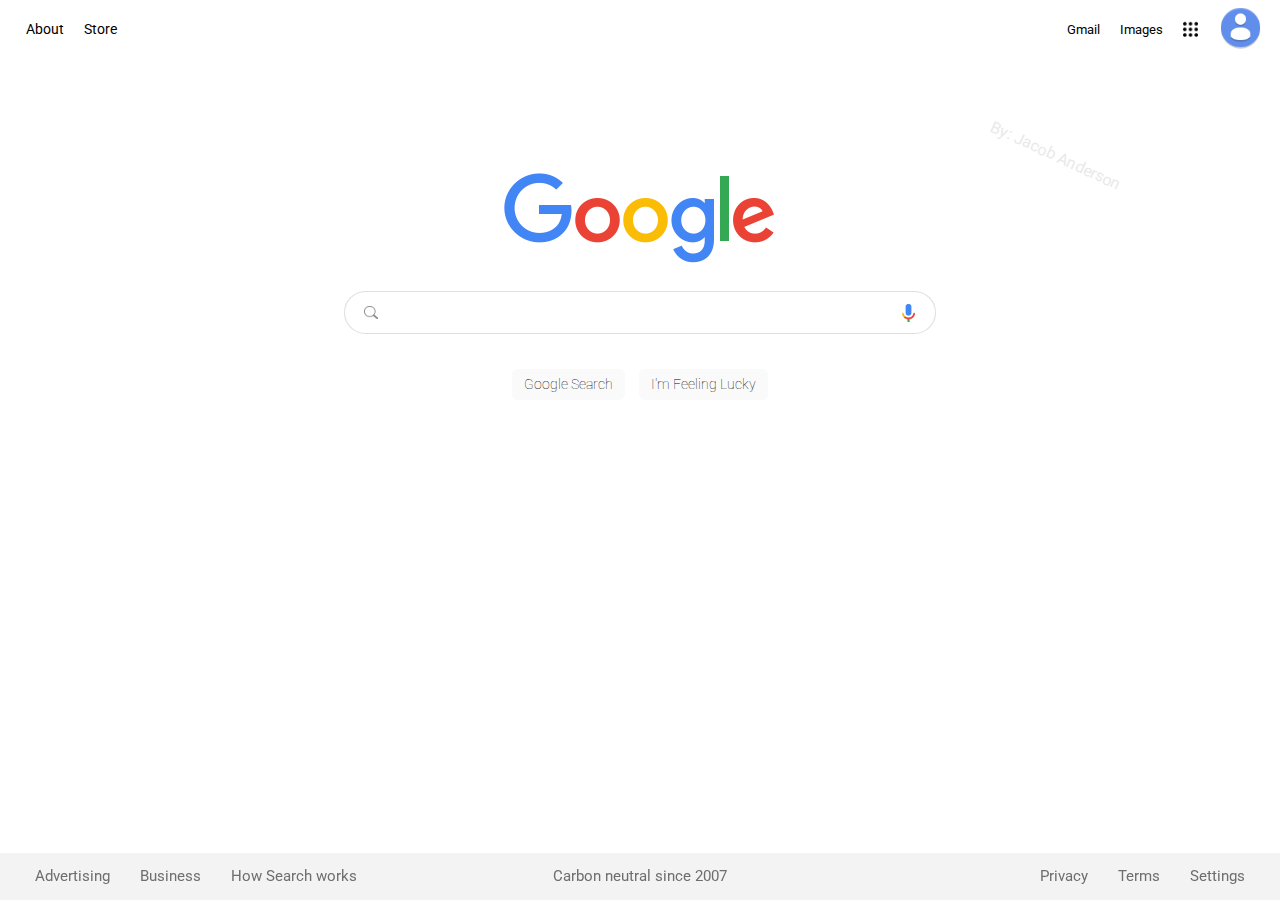
<file: index.html>
<!DOCTYPE html>
<html lang="en">
<head>
    <meta charset="UTF-8">
    <meta http-equiv="X-UA-Compatible" content="IE=edge">
    <meta name="viewport" content="width=device-width, initial-scale=1.0">
    <title>Google Clone</title>
    <link rel="stylesheet" href="styles.css">
</head>
<body>

    <main>

        <nav class="top-nav">
            <ul class="nav-left">
                <a href="catch.html"><li>About</li></a>
                <a href="catch.html"><li>Store</li></a>
            </ul>
            <ul class="nav-right">
                <a href="catch.html"><li>Gmail</li></a>
                <a href="catch.html"><li>Images</li></a>
                <a href="catch.html"><li><img src="img/apps-icon.png" class="apps-icon"></li></a>
                <a href="catch.html"><li><img src="img/sign-up.png" class="user-icon"></li></a>
            </ul>
        </nav>

        <div class="container-1">
            <p id="sig">By: Jacob Anderson</p>
            <img src="img/google-logo.png" id="google-logo">
        </div>
        
        <div class="container-2">
            <div class="input">
                <img src="img/search-icon.png" id="search-icon">
                <input type="text" id="input-field">
                <a href="catch.html"><img src="img/mic-icon.png" id="mic-icon"></a>
            </div>
            <div class="buttons">
                <a href="catch.html" class="button">Google Search</a>
                <a href="catch.html" class="button">I'm Feeling Lucky</a>
            </div>
        </div>

        <div class="container-3"></div>

        <footer class="footer">
            <nav class="bottom-nav">
                <ul class="bottom-nav-left">
                    <a href="catch.html"><li>Advertising</li></a>
                    <a href="catch.html"><li>Business</li></a>
                    <a href="catch.html"><li>How Search works</li></a>
                </ul>
                <div class="carbon">
                    <a href="catch.html" id="carbon">Carbon neutral since 2007</a>
                </div>
                <ul class="bottom-nav-right">
                    <a href="catch.html"><li>Privacy</li></a>
                    <a href="catch.html"><li>Terms</li></a>
                    <a href="catch.html"><li>Settings</li></a>
                </ul>
            </nav>
        </footer>

    </main>

</body>
</html>
</file>
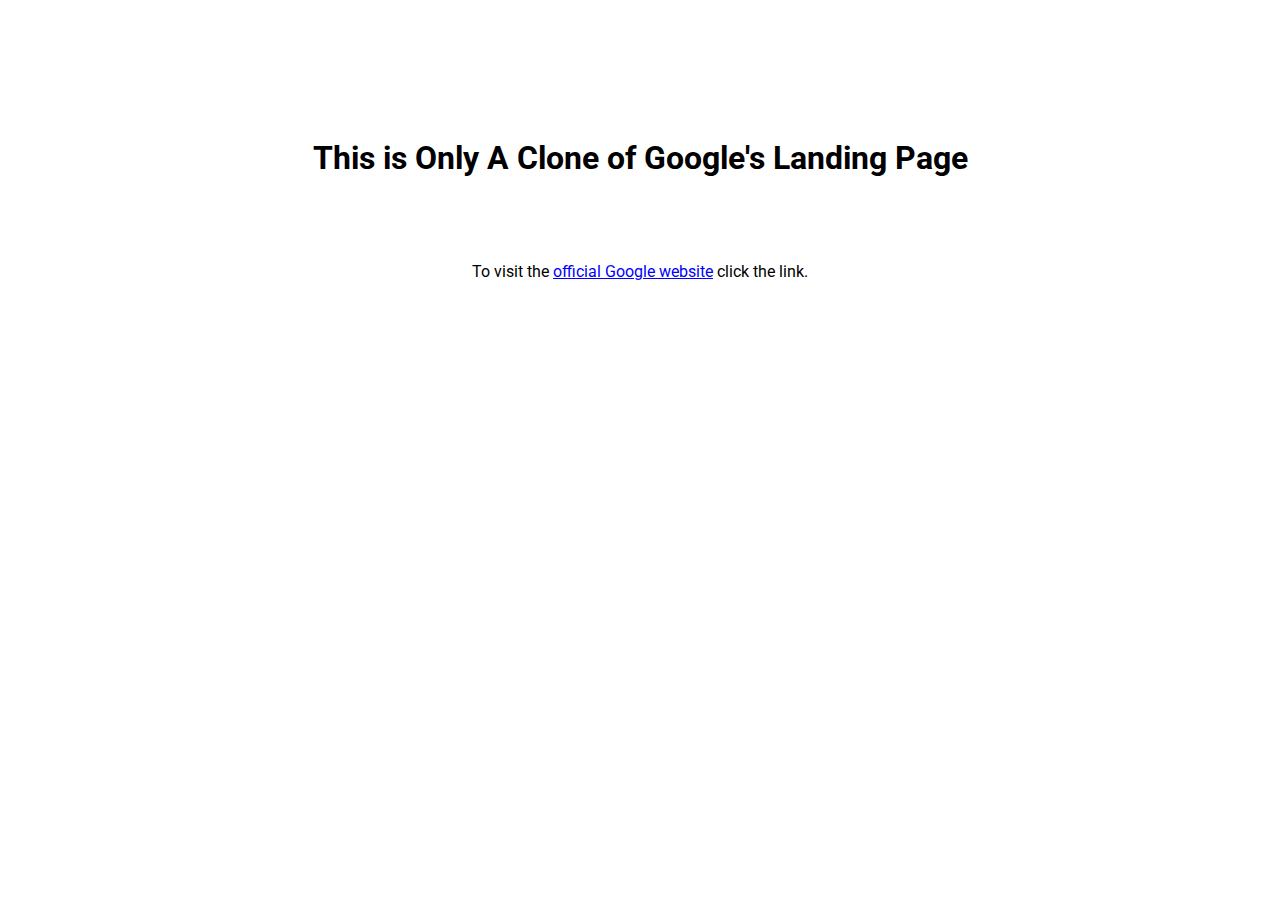
<file: catch.html>
<!DOCTYPE html>
<html lang="en">
<head>
    <meta charset="UTF-8">
    <meta http-equiv="X-UA-Compatible" content="IE=edge">
    <meta name="viewport" content="width=device-width, initial-scale=1.0">
    <title>Document</title>
    <link rel="stylesheet" href="styles.css">
</head>
<body>
    <div class="catch">
        <h1>This is Only A Clone of Google's Landing Page</h1>
        <p>To visit the <a href="https://www.google.com">official Google website</a> click the link.</p>
    </div>
</body>
</html>
</file>
<file: styles.css>
@import url('https://fonts.googleapis.com/css2?family=Roboto&display=swap');
body {
    font-family: "Roboto";
    padding: 0;
    margin: 0;
    margin-left: auto;
    margin-right: auto;
}

.top-nav {
    display: flex;
    justify-content: space-between;
    height: 58px;
    margin-left: 26px;
    margin-right: 17px;
}   
.top-nav a {
    text-decoration: none;
    color: black;
}
.top-nav ul {
    list-style: none;
    font-size: .8rem;
    padding: 0;
    align-items: center;
}
.nav-right {
    display: flex;
}
.nav-right li {
    margin-left: 20px;
}
.nav-left {
    display: flex;
    
}
.nav-left li { 
    margin-right: 20px;
    font-size: .9rem;
}
.apps-icon {
    width:15px;
    transform: translate(0, 12.5%);
}
.user-icon {
    height: 45px;
    filter:hue-rotate(10deg);
}
.container-1 {
    display: flex;
    justify-content: center;
    height: 23vh;
    position: relative;
    margin: auto;
}
#google-logo {
    position: absolute;
    bottom: 0;
}
#sig {
    position: absolute;
    right: 12%;
    top: 35%;
    transform: rotate(25deg);
    color: rgba(233,233,233)
}

.container-2 {
    margin-top: 2%;
    display: flex;
    flex-direction: column;
    align-items: center;
    width: 100%;
}
#input-field {
    padding: 3px 55px;
    height: 35px;
    width: 480px;
    border-radius: 25px;
    border: 1px solid rgba(220, 220, 220, .9);
    font-size: 1.1rem;
}
#input-field:hover {
    box-shadow: 0px 0px 4px 2px rgba(220, 220, 220, .9);
}
.input {
    display: flex;
    justify-content: center;
    position: relative;
}
#search-icon {
    position: absolute;
    top: 15px;
    left: 20px;
    width: 14px;
}
#mic-icon {
    position: absolute;
    top: 13px;
    right: 21px;
    width: 13px;
}
.buttons {
    margin-top: 40px;
}
.buttons a{
    text-decoration: none;
    color: black;
}
.button {
    background-color: rgba(0, 0, 0, .02);
    padding: 7px 12px;
    margin-left: 5px;
    margin-right: 5px;
    font-size: .9rem;
    font-weight: 5;
    border-radius: 5px;
}
.button:hover {
    border: 1px solid rgba(150,150,150,.5);
}

.container-3 {
    height: 44.6vh;
    position: relative;
}

footer {
    height: 3.7vw;
    background-color: rgba(235,235,235,.6);
    position: fixed;
    bottom: 0;
    width: 100%;
    align-items: center;
}
.bottom-nav {
    position: fixed;
    bottom: 0;
    width: 100%;
    display: flex;
    justify-content: space-between;
    align-items: center;
}
.bottom-nav ul {
    padding: 0;
    font-size: 1.15vw;
}
.bottom-nav-left {
    margin-left: 35px;
    display: flex;
}
.bottom-nav-right {
    margin-right: 35px;
    display: flex;
}
.bottom-nav a {
    text-decoration: none;
    color: black;
}
.bottom-nav li {
    list-style: none;
    color: rgba(110,110,110);
    white-space: nowrap;
}
.bottom-nav-left li {
    margin-right: 30px;
}
.bottom-nav-right li {
    margin-left: 30px;
}
.carbon {
        position: fixed;
        bottom: 0;
        height: 3.7vw;
        width: 100%;
        display: flex;
        align-items: center;
        justify-content: center;
        font-size: 1.15vw;
}
#carbon {
    color: rgba(110,110,110);
}

.catch {
    display: flex;
    flex-direction: column;
    align-items: center;
    margin-top: 100px;
    line-height: 75px;
}
.catch a {
    color: blue;
}

@media screen and (max-width: 1000px) {
    .carbon {bottom: 3.7vw; background-color: rgba(235,235,235,.6);}
}
@media screen and (max-width: 660px) {
    #google-logo {width: 41%}
    .input {width: 90%; margin: auto;}
    #sig {right: 9%; top: 20%}
    .bottom-nav {flex-direction: column;justify-content: center;}
    .bottom-nav li {font-size: 1.75vw;}
    .carbon {padding-bottom: 3.7vw; z-index: -1; font-size:1.75vw}

}
</file>
